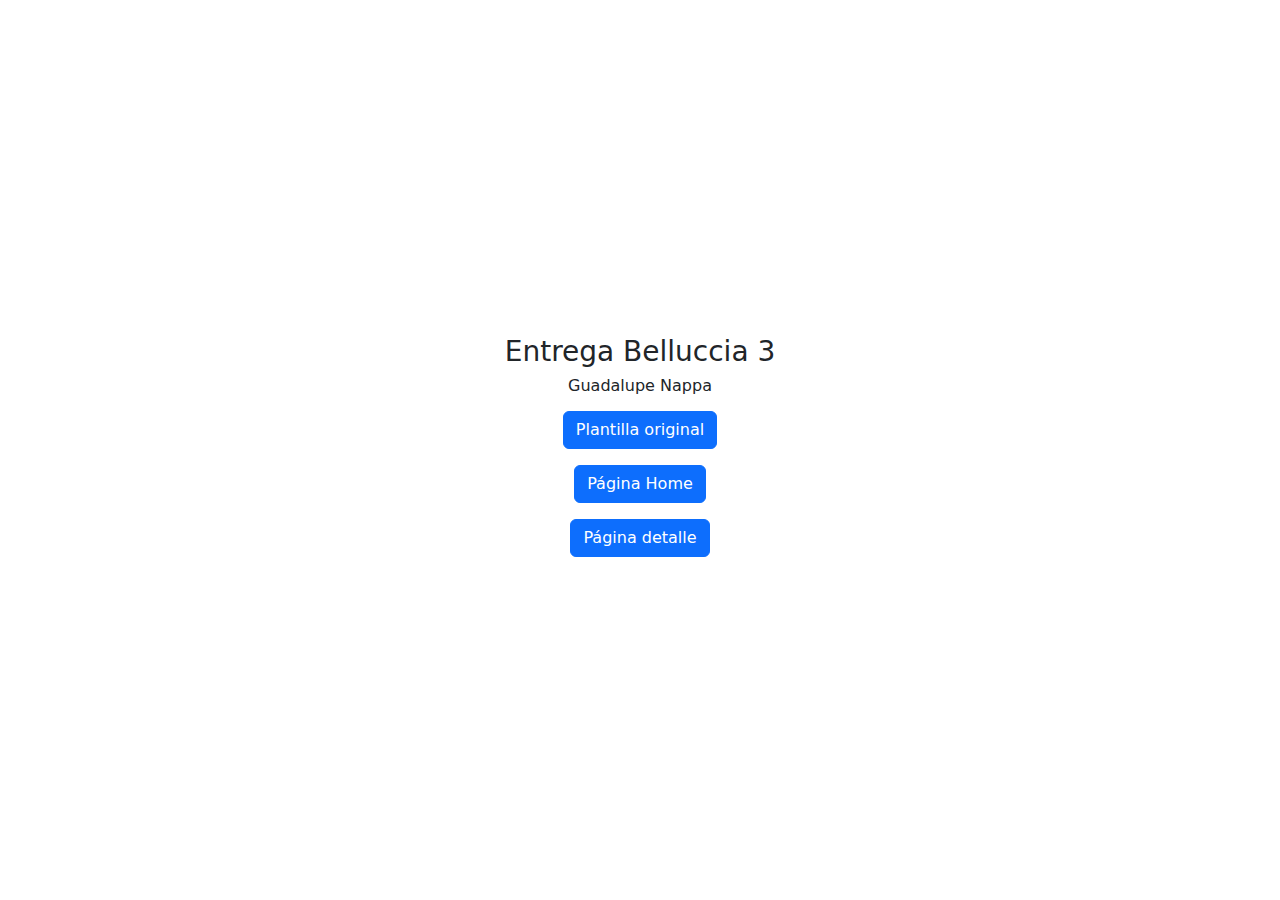
<file: index.html>
<!DOCTYPE html><html lang="es"><head><meta charset="UTF-8"><meta name="viewport" content="width=device-width, initial-scale=1.0"><!--NO TOCAR-->
<!--Modificar Título de página-->    
<title>Flurbana - Nappa Guadalupe</title>

<!--NO TOCAR--><link href="https://cdn.jsdelivr.net/npm/bootstrap@5.3.3/dist/css/bootstrap.min.css" rel="stylesheet" integrity="sha384-QWTKZyjpPEjISv5WaRU9OFeRpok6YctnYmDr5pNlyT2bRjXh0JMhjY6hW+ALEwIH" crossorigin="anonymous"></head><body><main><div class="container d-flex flex-column align-items-center justify-content-center" style="height: 100vh; width: 100%;"><!--NO TOCAR-->


    <h3>Entrega Belluccia 3</h3>
    <h6>Guadalupe Nappa</h6>
    <!--Insertar link debajo-->
    <a href="https://bootstrapmade.com/medicio-free-bootstrap-theme/">
    <button type="button" class="btn btn-primary my-2">Plantilla original</button></a>
    <!--Insertar link debajo-->
    <a href="principal.html">
    <button type="button" class="btn btn-primary my-2">Página Home</button></a>
    <!--Insertar link debajo-->
    <a href="curso.html">
    <button type="button" class="btn btn-primary my-2">Página detalle</button></a>
        

<!--NO TOCAR--></div></main></body><script src="https://cdn.jsdelivr.net/npm/bootstrap@5.3.3/dist/js/bootstrap.bundle.min.js" integrity="sha384-YvpcrYf0tY3lHB60NNkmXc5s9fDVZLESaAA55NDzOxhy9GkcIdslK1eN7N6jIeHz" crossorigin="anonymous"></script></html>
</file>
